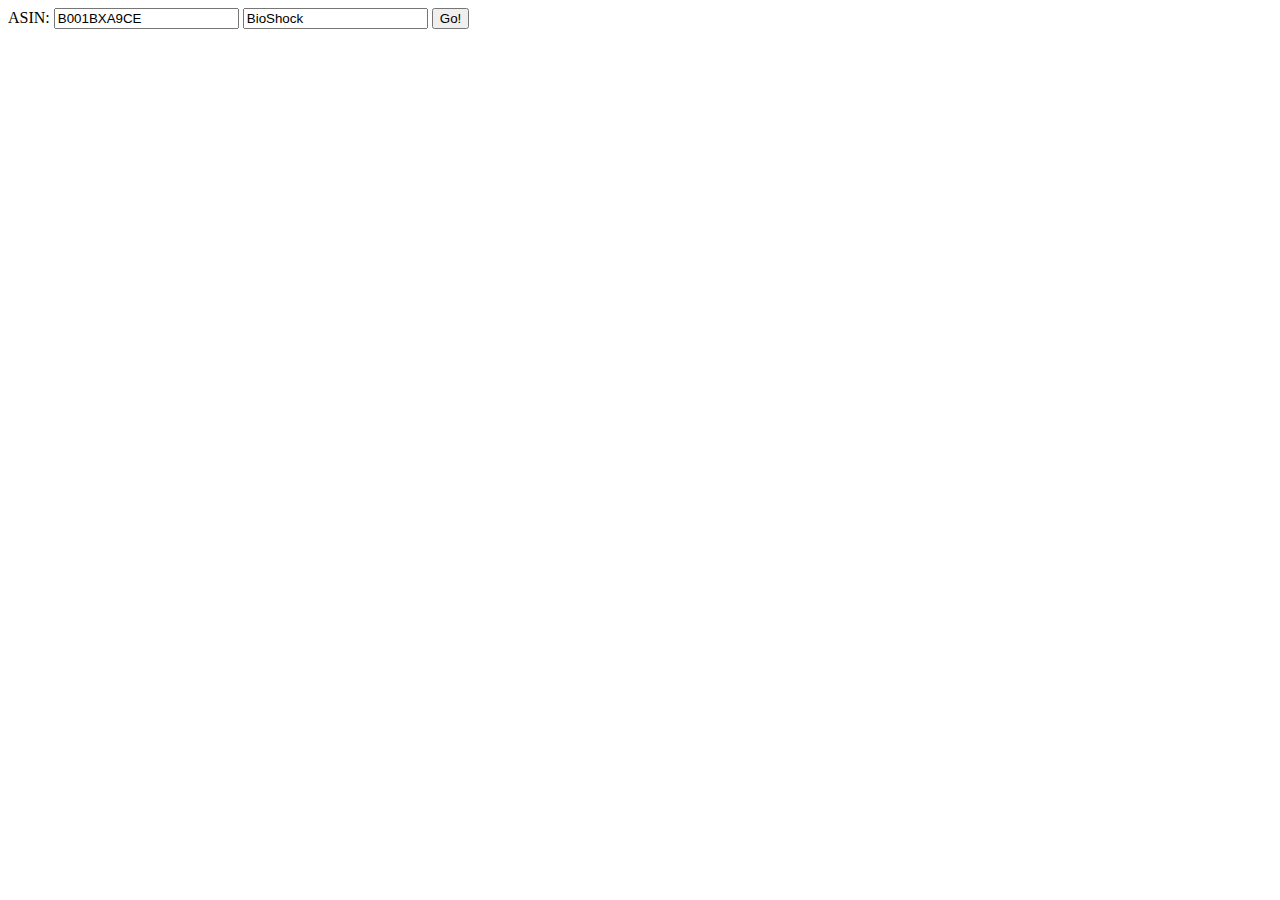
<file: amazontest/index.html>
<!DOCTYPE html PUBLIC "-//W3C//DTD XHTML 1.0 Strict//EN"
    "http://www.w3.org/TR/xhtml1/DTD/xhtml1-strict.dtd">
<html xmlns="http://www.w3.org/1999/xhtml" xml:lang="en" lang="en">




<head>
    <meta http-equiv="Content-Type" content="text/html; charset=utf-8"/>
    <title>Test Ajax</title>
	<script type="text/javascript" src="flXHR.js"></script>
    <script type="text/javascript" src="prototype.js"></script>
    <script type="text/javascript" src="ajax.js"></script>
	
	<style>
	span.stamp {  font-size:8pt; padding:3px; text-align:center; vertical-align:middle; display:inline-block; width:114px; height:114px; }
	img.cover { height:96px }
	</style>
</head> 
<body>
	<form onsubmit=search();return false;>
	<div>
	
		<label for="asin">ASIN:</label>
		<input id="asin" type="text" value="B001BXA9CE" >
		<input id="keywords" type="text" value="BioShock">
		<input id="go" type="button" value="Go!" onclick=search()>
	</div>
	</form>

	<div id="status"></div>
	<div id="results"></div>
    
</body>
</html>
</file>
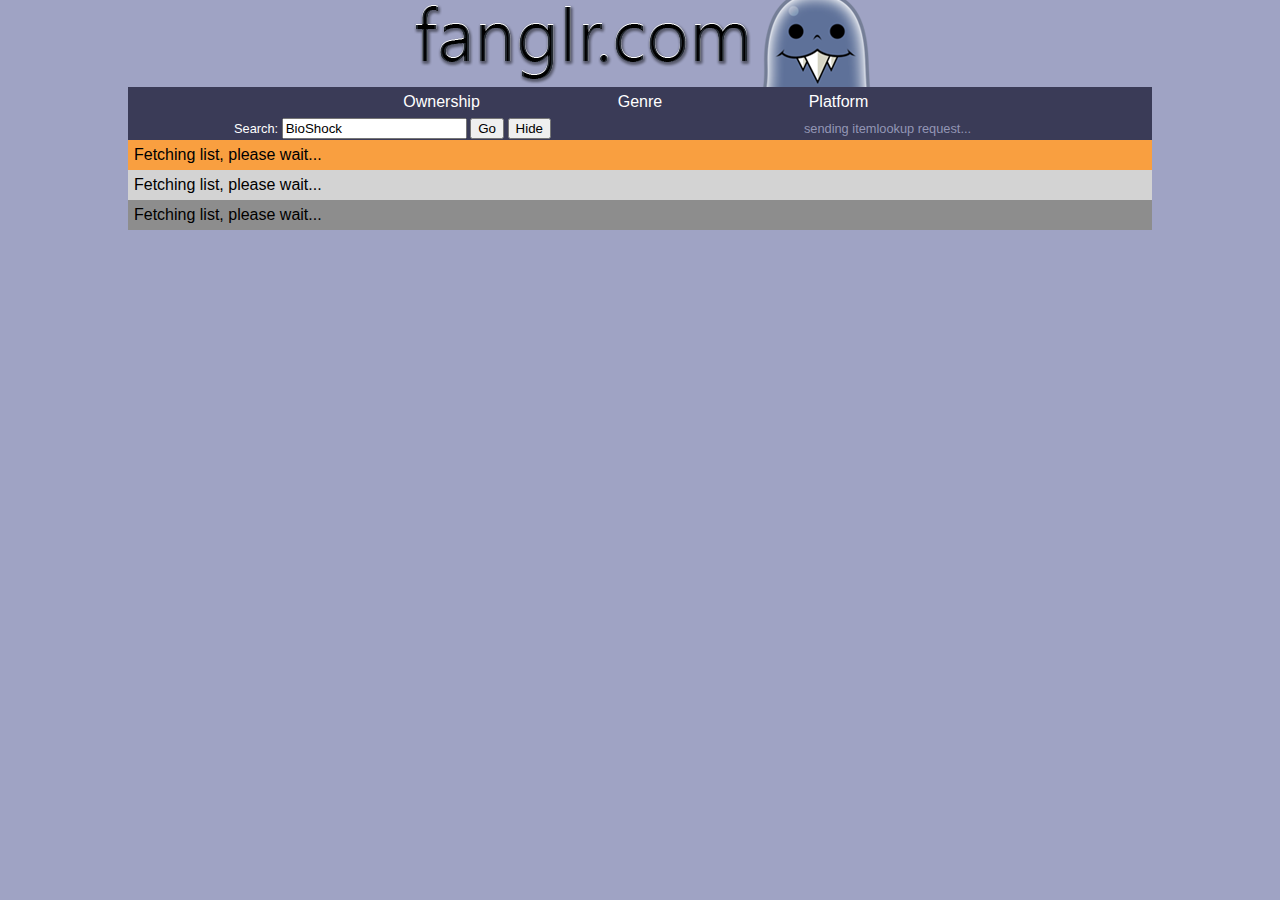
<file: demo/index.html>
<!DOCTYPE html PUBLIC "-//W3C//DTD XHTML 1.0 Transitional//EN" 
"http://www.w3.org/TR/xhtml1/DTD/xhtml1-transitional.dtd">

<html>

<head>

<meta http-equiv="Content-Type" content="text/html;charset=ISO-8859-1" >
<title>fanglr.com - The new fangled way to browse your library and get recommendations!</title>

<script src="scripts/flXHR.js" type="text/javascript" ></script>
<script src="scripts/prototype.js" type="text/javascript"></script>
<script src="scripts/scriptaculous.js" type="text/javascript"></script>


<link href="mechanics.css" rel="stylesheet" type="text/css">
<link href="default-theme.css" rel="stylesheet" type="text/css">
</head>
<body bgcolor="#9fa3c4">

<script src="fanglr.js" type="text/javascript" ></script>


<div align="center">
<img src="title.png" ><span style="width:25px;"></span><img src="fangrheader.png" >
</div>

<div id="main">
<table id="maintable" align="center">
<tr><td>
 <div class="spacer"></div>
 <div class="menubar">
   
  <script type="text/javascript"> 
	doMenu("ownership", "Ownership", 
	      ["Games I Own", "My Wishlist", "Games Friends Own"]); 
  </script> 
  
  <script type="text/javascript"> 
	doMenu("genre", "Genre", 
		  ["Platformer", "FPS", "Role Playing", "Massively Multiplayer",
		   "Strategy", "Racing", "Simulation", "Rhythm"]); 
  </script> 
  
  <script type="text/javascript"> 
	doMenu("platform", "Platform", 
		  ["PC", "XBox", "XBox360", "PS3", "DS", "GBA", "Wii", "PSP", 
		   "PSOne", "PS2"]); 
  </script>
  
 </div>
</td></tr>


<tr><td>
 <div class="spacer"></div>
 <div class="menubar">
  <span class="fakemenuheading" > 
	
	<form onsubmit="search(); return false;">
	<span style="color:white;">Search:</span>  
	<form onsubmit="search(); return false;">
	<input id="keywords" type="text" value="BioShock" >
	<input id="go" type="button" value="Go" onclick=search()>
	<input id="go" type="button" value="Hide" onclick=hideresults()>
	</form>
  </span> 
  <span class="fakemenuheading" > 
		<span id="status"></span>  
  </span> 
  
</td></tr>


<tr><td class="pane" id="resultspane" >
</td></tr>

<tr><td class="pane" id="pane1">
Fetching list, please wait...
</td></tr>

<tr><td class="pane" id="pane2">
Fetching list, please wait...
</td></tr>

<tr><td class="pane" id="pane3">
Fetching list, please wait...
</td></tr>

</table>
</div>
<div id="debug"></div>

</body>
</html>
</file>
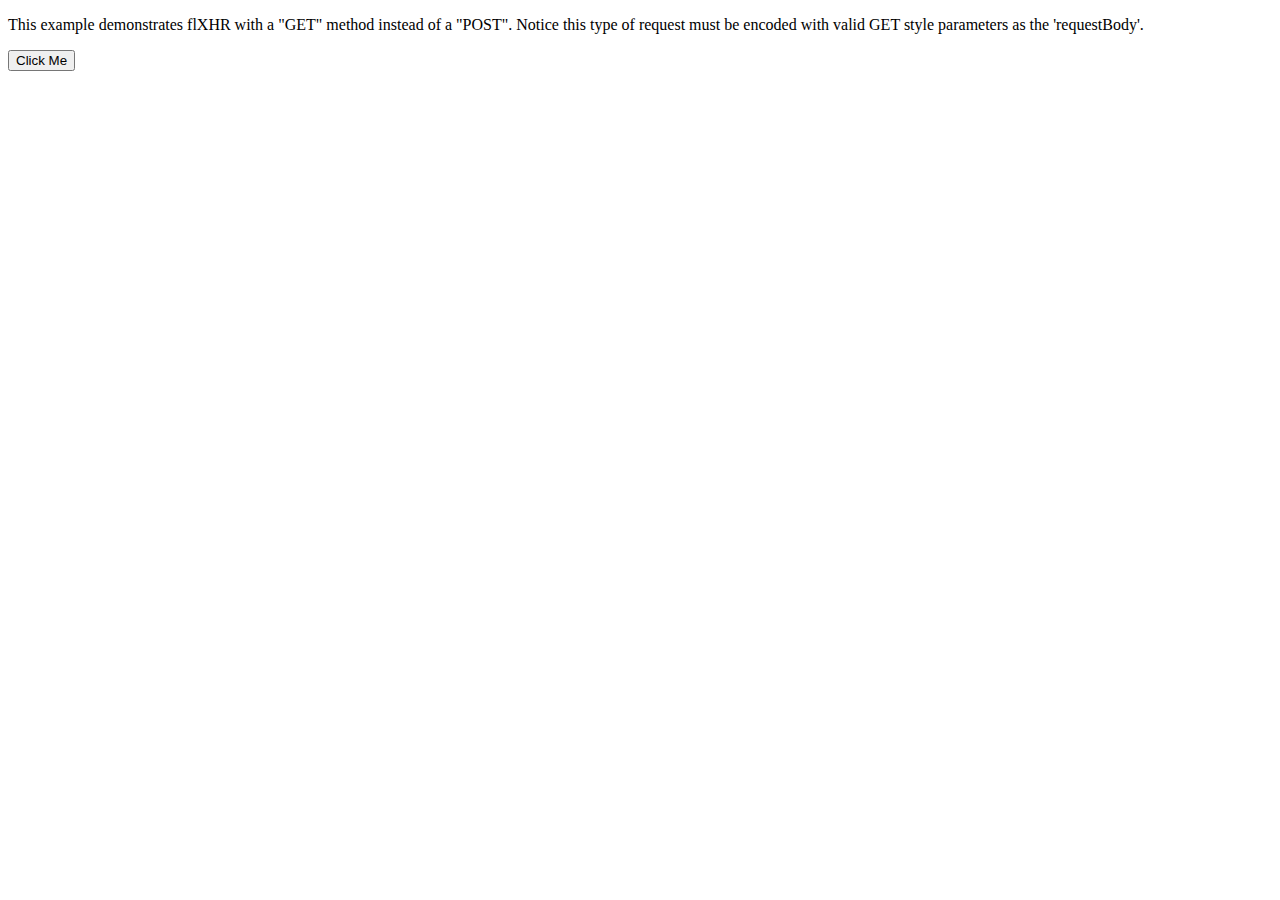
<file: amazontest/index2.html>
<!DOCTYPE html PUBLIC "-//W3C//DTD XHTML 1.0 Transitional//EN" "http://www.w3.org/TR/xhtml1/DTD/xhtml1-transitional.dtd">
<html xmlns="http://www.w3.org/1999/xhtml">
<head>
<meta http-equiv="Content-Type" content="text/html; charset=utf-8" />
<title>flXHR Demo #6</title>


<script language="Javascript" type="text/javascript" src="flXHR.js"></script>

<script language="Javascript" type="text/javascript">

/* *******************************************

This example demonstrates flXHR with a "GET" method instead of a "POST". Notice this type of request must be encoded 
with valid GET style parameters as the 'requestBody'.  

********************************************** */

var flproxy = new flensed.flXHR({ autoUpdatePlayer:true, instanceId:"myproxy1", xmlResponseText:false, onerror:handleError, onreadystatechange:handleLoading, noCacheHeader:false });
var usecount = 0;

function doit() {
	flproxy.open("GET","http://ecs.amazonaws.com/onca/xml");
	var request = "var1=blah&myrequest="+escape("My name is "+flproxy.instanceId+" (#"+(++usecount)+")");
	var request=""
	flproxy.send(request);
}

function handleLoading(XHRobj) {
	if (XHRobj.readyState == 4) {
		alert("readyState:"+XHRobj.readyState
			+"\nresponseText:"+XHRobj.responseText
			+"\nstatus:"+XHRobj.status
			+"\nstatusText:"+XHRobj.statusText
			+"\nSource Object Id: "+XHRobj.instanceId
		);
	}
}

function handleError(errObj) {
	alert("Error: "+errObj.number
		+"\nType: "+errObj.name
		+"\nDescription: "+errObj.description
		+"\nSource Object Id: "+errObj.srcElement.instanceId
	);
}

</script>

</head>

<body>

<p>
This example demonstrates flXHR with a "GET" method instead of a "POST". Notice this type of request must be encoded 
with valid GET style parameters as the 'requestBody'.  
</p>

<input type="button" value="Click Me" onClick="doit();" />

</body>
</html>
</file>
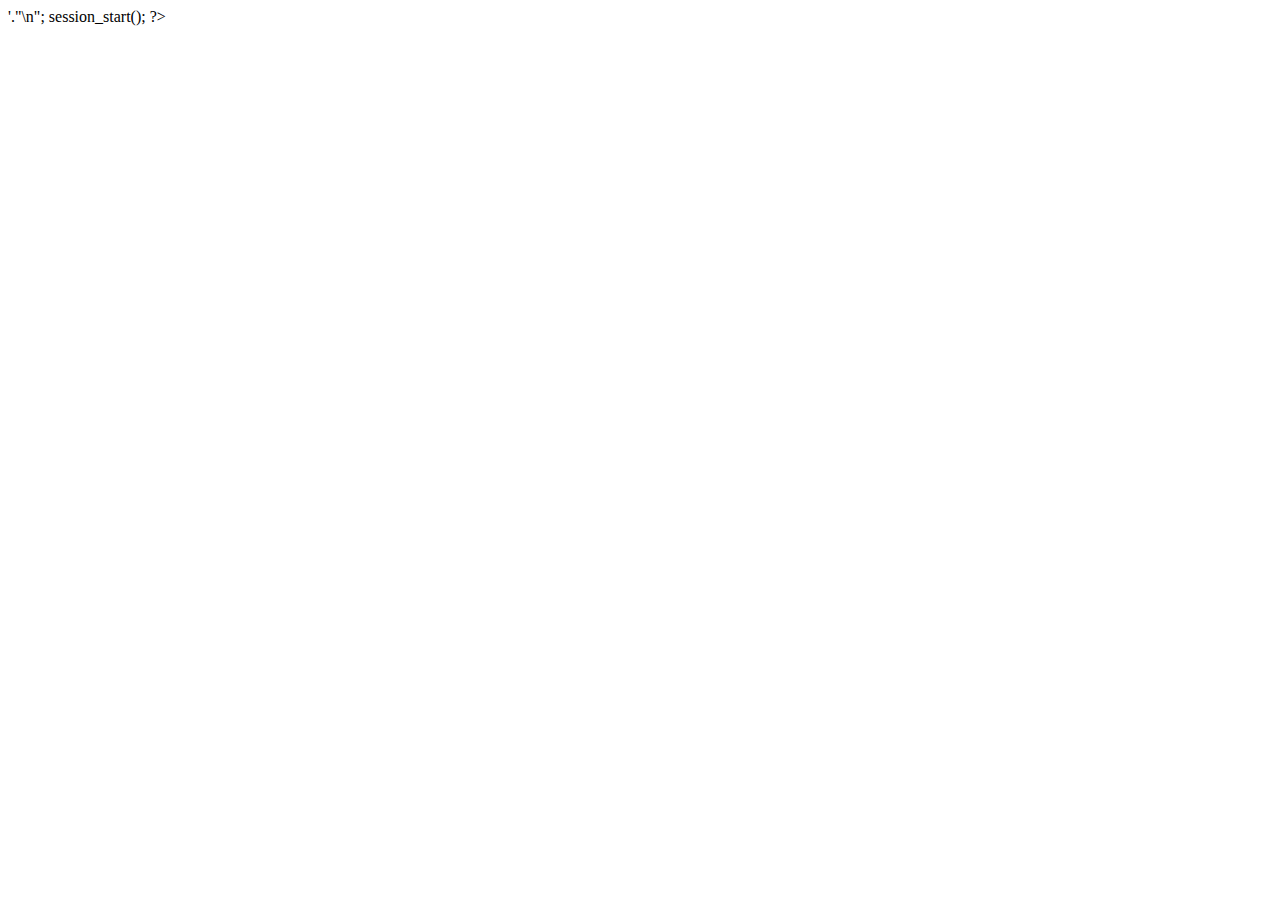
<file: www/user.html>
<?
print '<?xml version="1.0" encoding="utf-8"?>'."\n";
session_start();
?>
<!DOCTYPE html PUBLIC "-//W3C//DTD XHTML 1.0 Strict//EN"
    "http://www.w3.org/TR/xhtml1/DTD/xhtml1-strict.dtd">
<html>
<head> 
<title>fanglr - organize and share your game library</title>
<meta http-equiv="content-type" content="text/html;charset=utf-8" />
<meta http-equiv="Content-Style-Type" content="text/css" />
</head>
<body>
<h1><?echo $_SESSION['name'];?></h1>
<p><?echo $_SESSION['avatar'];?></p>
<p><a href="privacy.html"><?echo _("privacy policy");?></a></p>
</body>
</html>
</file>
<file: demo/default-theme.css>
body{font-family:Helvetica, Tahoma, Arial, sans-serif;}

#pane1 { background-color:#F99F40 }
#pane2 { background-color:#D3D3D3 }
#pane3 { background-color:#8D8D8D }
#resultspane { background-color:#CC4040 }

div.menuitem0 { text-decoration:none; color:black }
div.menuitem0:hover { background-color:#D1CFDE; }
div.menuitem1 { background-color:#A5A2BD; text-decoration:none; color:black }
div.menuitem1:hover { background-color:#D1CFDE; }

div.stamptext { font-size:8pt; font-weight:bold; background-color:white; margin-left:-3px; margin-top:0px; padding-top:2px; padding-bottom:2px; opacity:0.7 }

span.minilink 
{
	color:blue;
}
span.minilink:hover
{
	color:red;
}

span.menuheading 
{ 
	color:white; 
}

span.menuheading:hover
{ 
	background-color:#5A5D76;
}

#status 
{ 
	color:#9396B5; 
}

div.menu
{
	background-color:#B3B1C7;
}

table
{
background-color:#3A3B57;
}
</file>
<file: demo/mechanics.css>
/* reset default paddings etc */
html, body, ul, ol, li, p, 
h1, h2, h3, h4, h5, h6,
form, fieldset, a {
margin: 0;
padding: 0;
border: 0;
}

span.stamp {  margin:0px; padding:3px; text-align:center; vertical-align:middle; display:inline-block; width:105px; height:105px; }
img.cover { height:105px }
td.pane { text-align:left; padding:6px; width:100%; }

table { padding:0px; border:0px; border-spacing:0px }

#main { text-align:center; }
#maintable { width:80%; }
div.spacer { width:800px; height:3px}

div.menuitem0 { text-align:left; cursor:pointer;  }
div.menuitem1 { text-align:left; cursor:pointer;  }

div.stamptext { visibility:hidden; z-index:1; position:absolute; width:100%; }

input, label { display:inline-block; display:table-cell; }

span.minilink 
{
	padding-top:4px;
	display:table-cell; 
	display:inline-block;  
	width:90px;
	font-size:75%;
	text-align:center;
}

span.menuheading 
{ 
	text-align:center; 
	width:194px; 
	display:table-cell; 
	display:inline-block;  
	cursor:pointer 
}

span.fakemenuheading 
{ 
	text-align:center; 
	display:table-cell; 
	display:inline-block;  
	font-size:80%;
	width:48%;
}

div.menuheadingtext
{ 
	padding:2px; 
}

div.menu
{
	
	width:184px;
	padding:5px;
	z-index:2;
	position:absolute;
}
</file>
